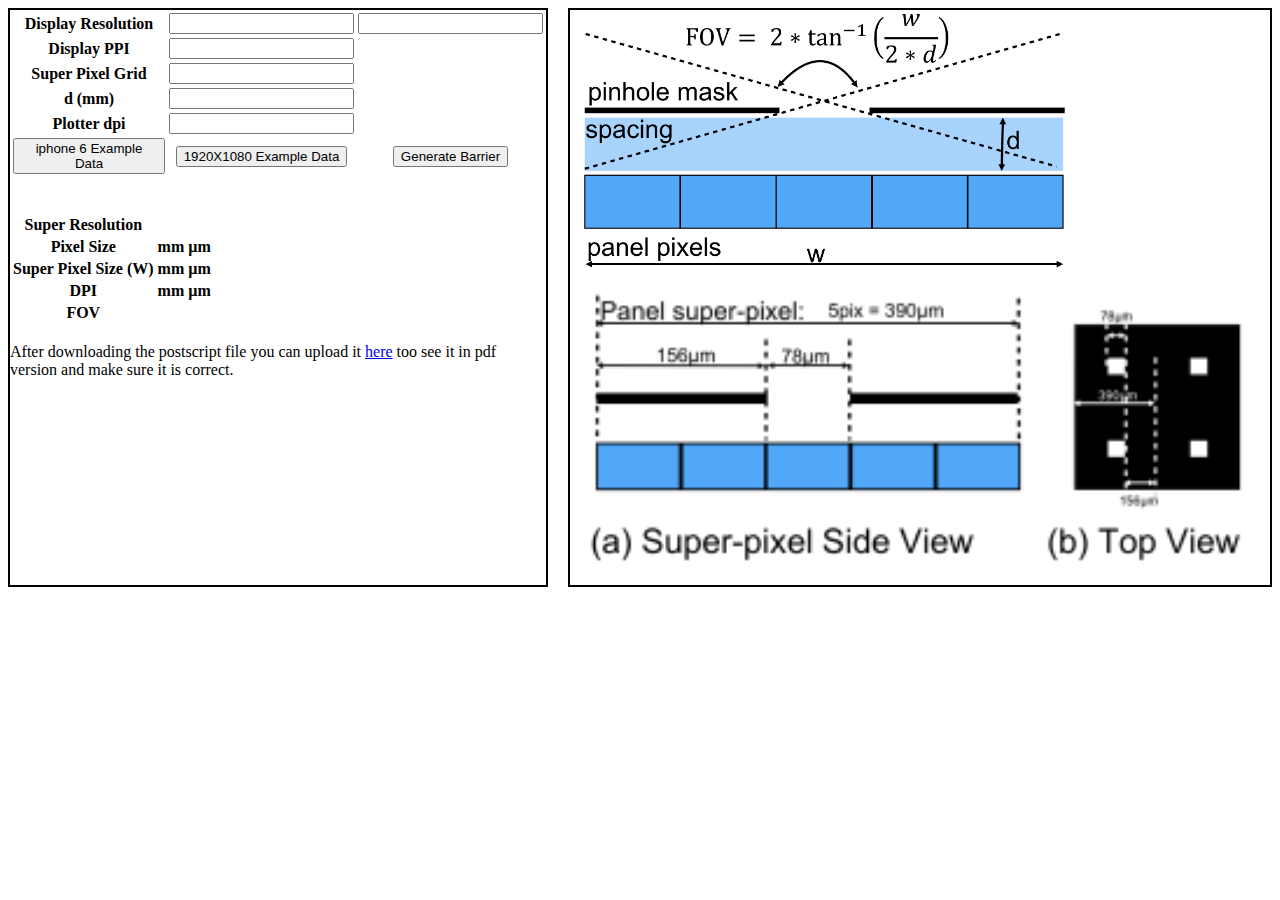
<file: index.html>
<!DOCTYPE html>
<html lang="en">
<head>
    <meta charset="UTF-8">
    <title>Parallax Barrier Generator</title>
    <script src="pb.js"></script>
    <link rel="stylesheet" href="styles.css">
</head>
<body>


<div class="flex-container">

    <div class="flex-child magenta">
        <table>
            <tr>
                <th>Display Resolution</th>
                <th><input type="text" id="pr:resW"></th>
                <th><input type="text" id="pr:resH"></th>
            </tr>
            <tr>
                <th>Display PPI</th>
                <th><input type="text" id="pr:ppi"></th>
            </tr>
            <tr>
                <th>Super Pixel Grid</th>
                <th><input type="text" id="pr:spg"></th>
            </tr>
            <tr>
                <th>d (mm)</th>
                <th><input type="text" id="pr:d"></th>
            </tr>
            <tr>
                <th>Plotter dpi</th>
                <th><input type="text" id="pr:dpi"></th>
            </tr>
            <tr>
                <th><button onclick="fillExampleData()">iphone 6 Example Data</button></th>
                <th><button onclick="fillExampleData2()">1920X1080 Example Data</button></th>
                <th><button onclick="procInputData()">Generate Barrier</button></th>
            </tr>
        </table>
        <br><br>
        <table>
            <tr>
                <th>Super Resolution</th>
                <th><label id="calc:srw"></label></th>
                <th><label id="calc:srh"></label></th>
            </tr>
            <tr>
                <th>Pixel Size</th>
                <th><label id="calc:ps"></label><span> mm</span></th>
                <th><label id="calc:psMic"></label><span> &#181;m</span></th>
            </tr>
            <tr>
                <th>Super Pixel Size (W)</th>
                <th><label id="calc:w"></label><span> mm</span></th>
                <th><label id="calc:wm"></label><span> &#181;m</span></th>
            </tr>
            <tr>
                <th>DPI</th>
                <th><label id="calc:dpi"></label><span> mm</span></th>
                <th><label id="calc:dpiMc"></label><span> &#181;m</span></th>
            </tr>
            <tr>
                <th>FOV</th>
                <th><label id="calc:fov"></label></th>
            </tr>
        </table>
        <br>
        After downloading the postscript file you can upload it <a href="https://ehubsoft.herokuapp.com/psviewer/" target="_blank" rel="noopener noreferrer">here</a> too see it in pdf version and make sure it is correct.
    </div>

    <div class="flex-child green">
        <img width="500px" src="pics/pinHoleFormulas.png">
        <img width="700px" src="pics/004.png">
    </div>

</div>



</body>
</html>
</file>
<file: styles.css>
.flex-container {
    display: flex;
}

.flex-child {
    flex: 1;
    border: 2px solid;
}

.flex-child:first-child {
    margin-right: 20px;
}
</file>
